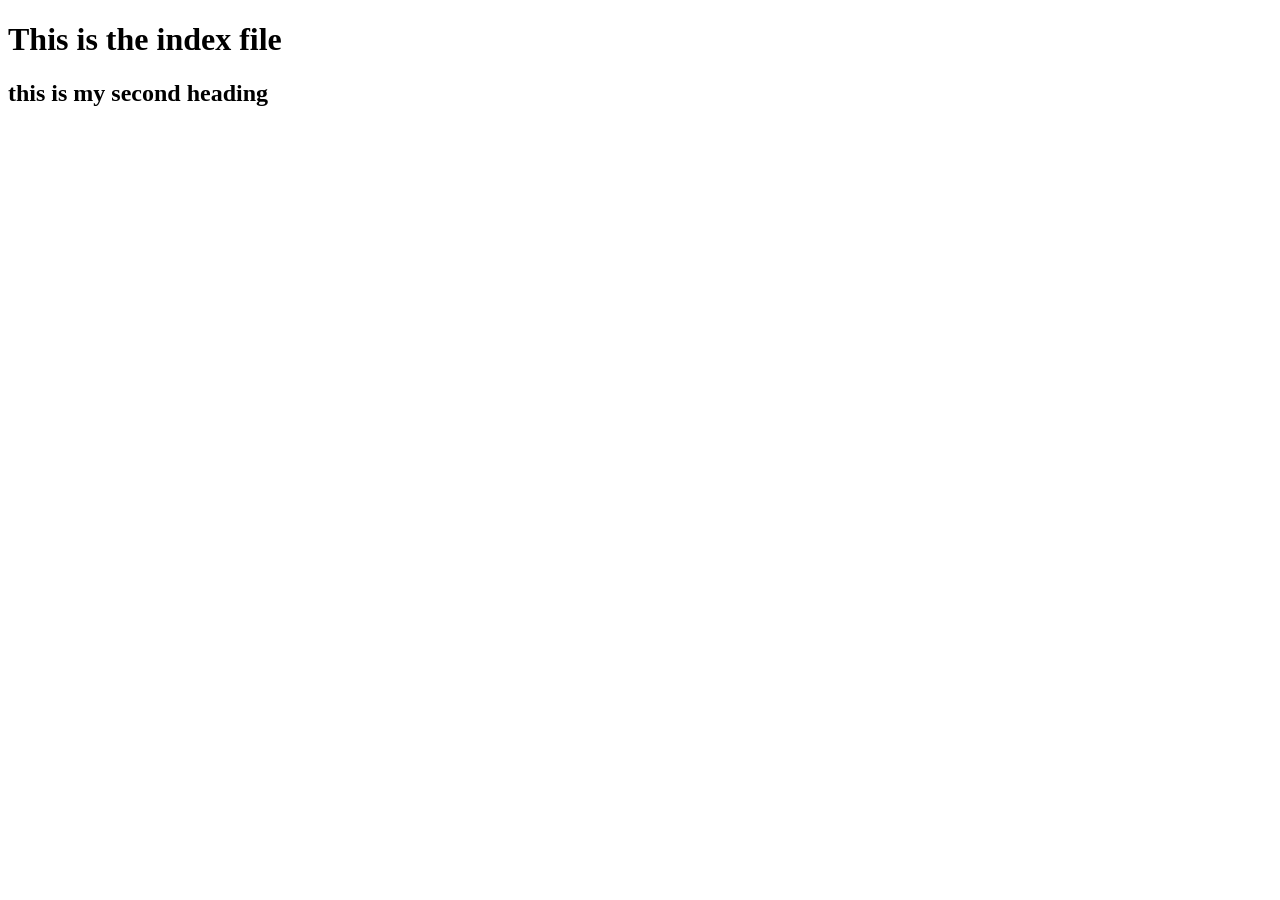
<file: HTML 1/index.html>
<!DOCTYPE html>
<html lang="en">
<head>
    <meta charset="UTF-8">
    <meta name="viewport" content="width=device-width, initial-scale=1.0">
    <title>Publishing website</title>
</head>
<body>
    <h1>This is the index file</h1>
    <h2>this is my second heading</h2>
</body>
</html>
</file>
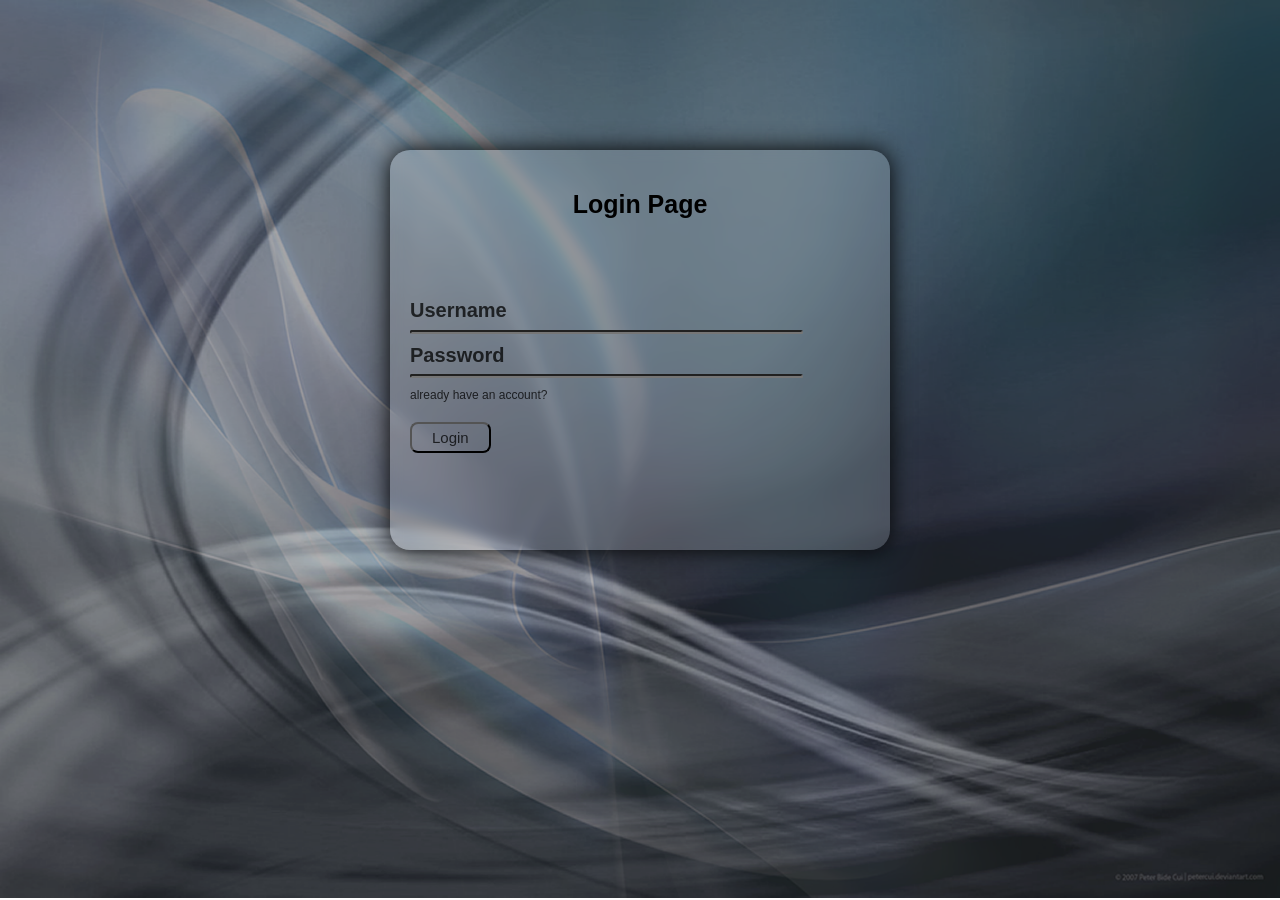
<file: html css 2 login page/index.html>
<!DOCTYPE html>
<html lang="en">
<head>
  <meta charset="UTF-8">
  <meta name="viewport" content="width=device-width, initial-scale=1.0">
  <title>Login page</title>
  <link rel="stylesheet" href="style.css">
</head>
<body>
  <div class="login">
<h3>Login Page</h3>
<div class="log">
  <h4>Username</h4>
  <input type="text">
  <h4>Password</h4>
  <input type="password">

  <p>already have an account?</p>
  <button>Login</button>
</div>

  </div>
</body>
</html>
</file>
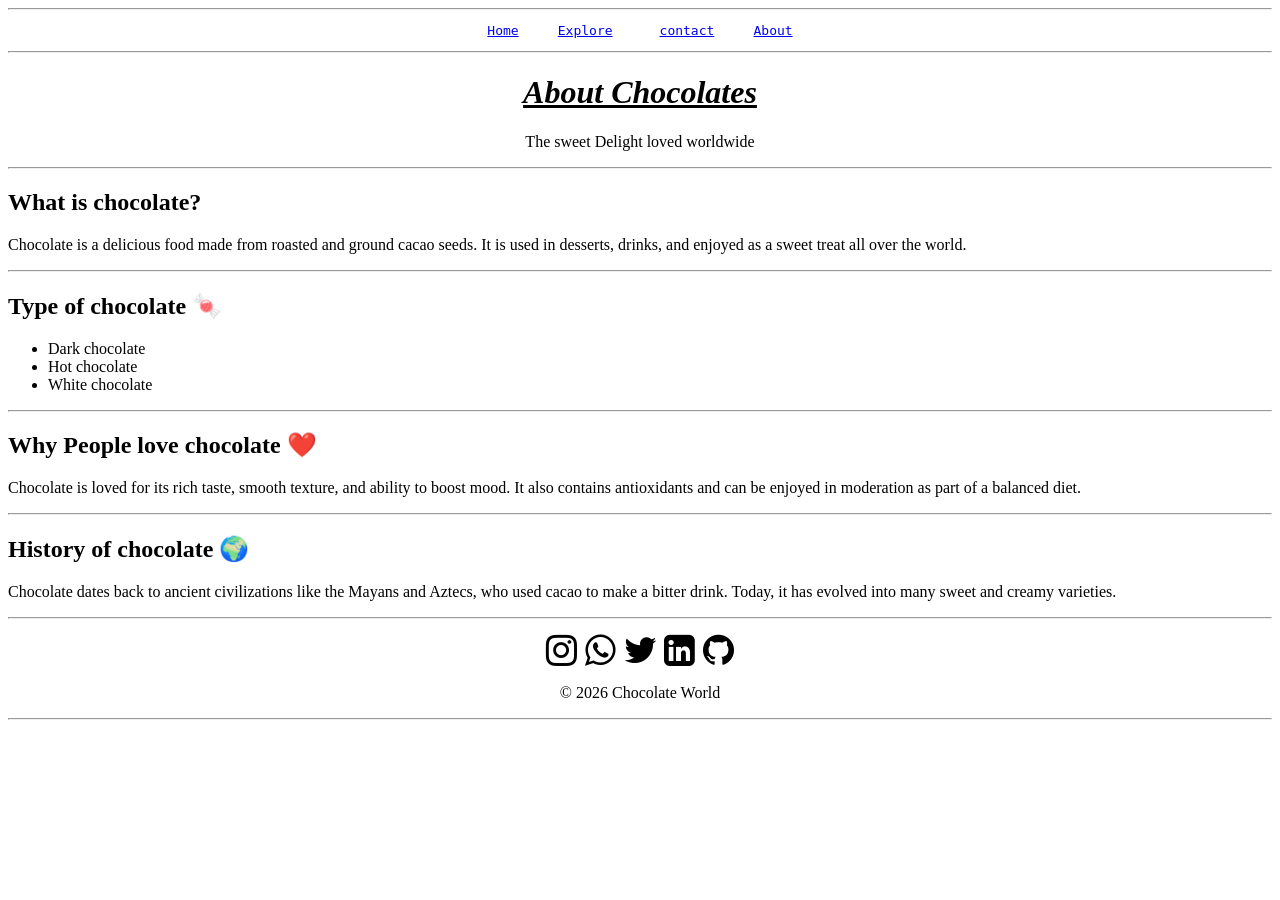
<file: hmtl project 2 chocolate/about.html>
<!DOCTYPE html>
<html lang="en">
<head>
  <meta charset="UTF-8">
  <meta name="viewport" content="width=device-width, initial-scale=1.0">
  <title>about us</title>
   <link rel="stylesheet" href="https://cdnjs.cloudflare.com/ajax/libs/font-awesome/4.7.0/css/font-awesome.min.css">
  <link rel="icon" href="https://cdn-icons-png.flaticon.com/512/7522/7522581.png">
  

  <!-- <style>
        body {
            font-family: Arial, sans-serif;
            margin: 0;
            background-color: #f8f1e7;
            color: #3e2723;
        }
        header {
            background-color: #4e342e;
            color: white;
            padding: 20px;
            text-align: center;
        }
        section {
            padding: 20px;
        }
        h2 {
            color: #6d4c41;
        }
        .container {
            max-width: 900px;
            margin: auto;
        }
        footer {
            background-color: #4e342e;
            color: white;
            text-align: center;
            padding: 10px;
        }
    </style> -->
</head>
<body>
  <!-- Navigation bar -->
  <hr>
<nav>
  <center><pre><a href="index2.html">Home</a>     <a href="explore.html">Explore</a>      <a href="contact1.html">contact</a>     <a href="about.html">About</a></pre></center>
</nav>
<hr>
<!-- Navigation bar -->

 <center><header><u><em><h1>About Chocolates</h1></em></u></header>
 <p>The sweet Delight loved worldwide</p></center>
<hr>

 <div class="container">
  <section>
    <h2>What is chocolate?</h2>
    <p>
      Chocolate is a delicious food made from roasted and ground cacao seeds.
            It is used in desserts, drinks, and enjoyed as a sweet treat all over the world.
    </p>
  </section><hr>
  <section>
    <h2> Type of chocolate 🍬</h2>
    <ul>
      <li>Dark chocolate</li>
      <li>Hot chocolate</li>
      <li>White chocolate</li>
    </ul>
  </section><hr>

  <section>
    <h2>Why People love chocolate ❤️</h2>
    <p>Chocolate is loved for its rich taste, smooth texture, and ability to boost mood.
            It also contains antioxidants and can be enjoyed in moderation as part of a balanced diet.</p>
  </section><hr>
  <section>
    <h2>History of chocolate 🌍</h2>
    <p> Chocolate dates back to ancient civilizations like the Mayans and Aztecs,
            who used cacao to make a bitter drink. Today, it has evolved into many
            sweet and creamy varieties.</p>
  </section>
 </div>


  <!-- footer -->
   <hr>
<footer>
  <center>
    <pre>
<i class="fa fa-instagram" style="font-size:36px"></i> <i class="fa fa-whatsapp" style="font-size:36px"></i> <i class="fa fa-twitter" style="font-size:36px"></i> <i class="fa fa-linkedin-square" style="font-size:36px"></i> <i class="fa fa-github" style="font-size:36px"></i>
</pre>
<p> © 2026 Chocolate World</p>
</center>

</footer>
<hr>

  <!-- footer -->
</body>
</html>
</file>
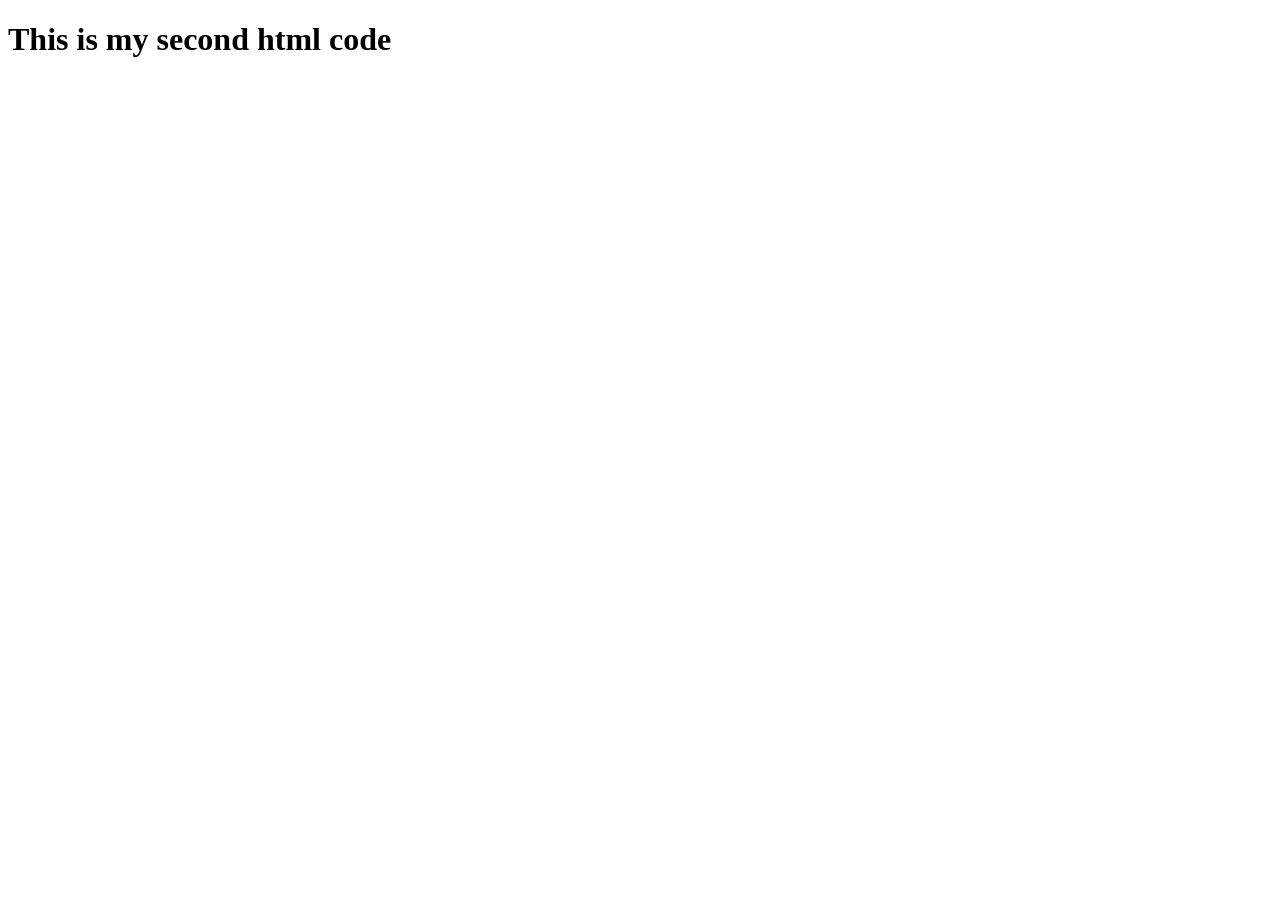
<file: HTML 1/level 1/pop.html>
<!DOCTYPE html>
<html lang="en">
<head>
    <meta charset="UTF-8">
    <meta name="viewport" content="width=device-width, initial-scale=1.0">
    <title>Document</title>
</head>
<body>
    <h1>This is my second html code</h1>
</body>
</html>
</file>
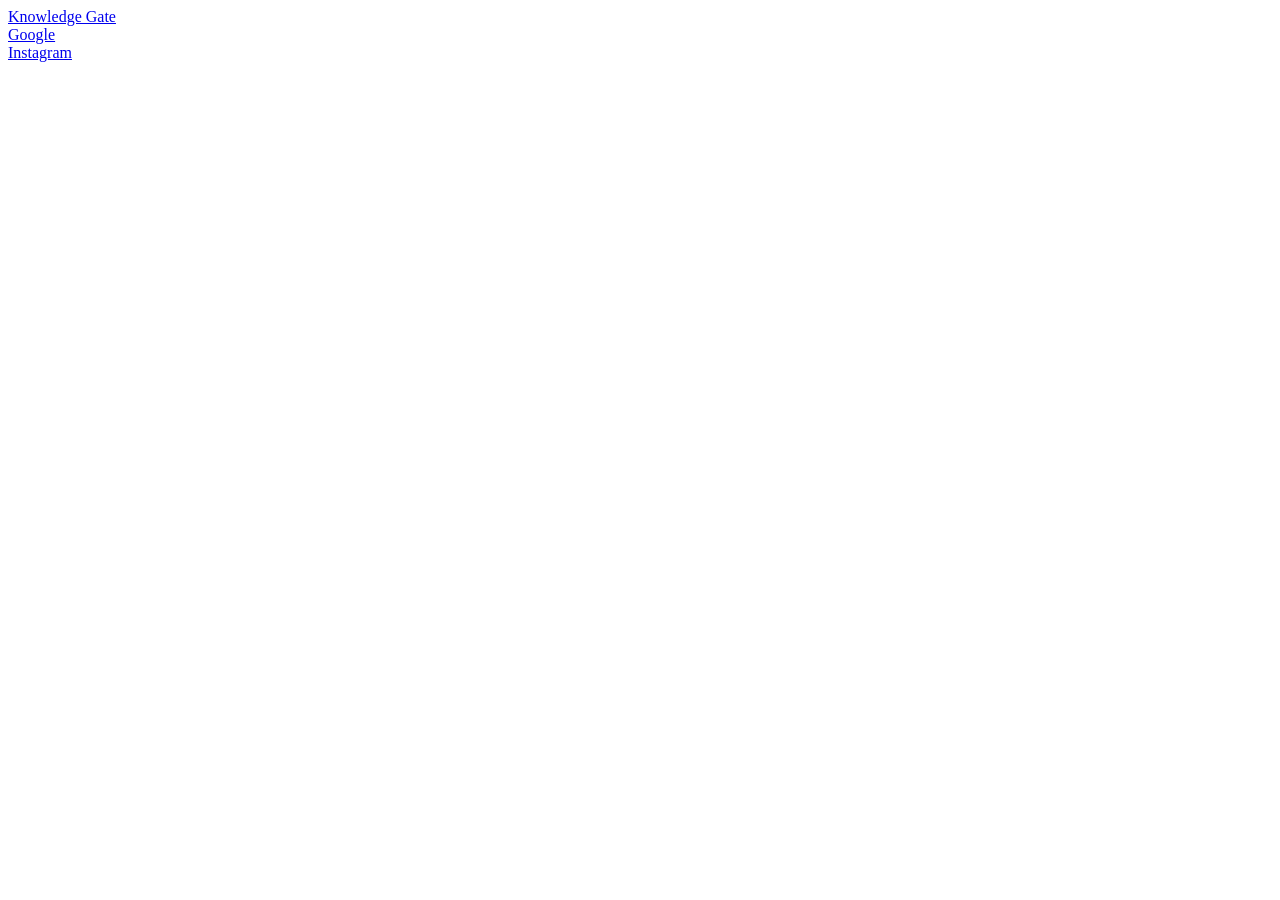
<file: HTML 1/level 2/anchor.html>
<!DOCTYPE html>
<html lang="en">
<head>
    <meta charset="UTF-8">
    <meta name="viewport" content="width=device-width, initial-scale=1.0">
    <title>Document</title>
</head>
<body>
    <a href="https://www.knowledgegate.in/">Knowledge Gate</a><br>
    <a href="https://www.google.com/" target="_blank">Google</a><br>
    <a href="https://www.instagram.com/">Instagram</a>
</body>
</html>
</file>
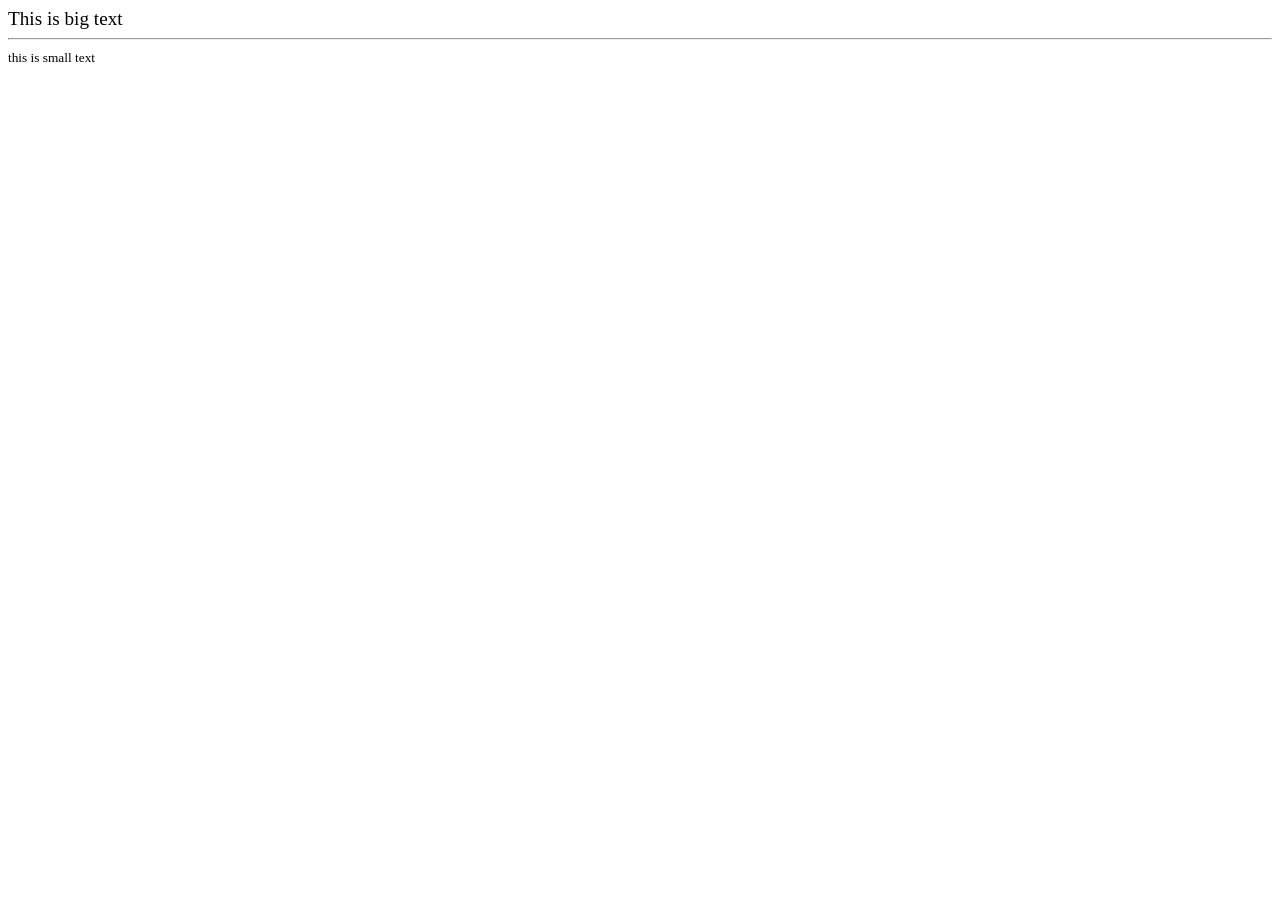
<file: HTML 1/level 2/big-small.html>
<!DOCTYPE html>
<html lang="en">
<head>
    <meta charset="UTF-8">
    <meta name="viewport" content="width=device-width, initial-scale=1.0">
    <title>Big Small</title>
</head>
<body>
    <big>This is big text</big><hr>
    <small>this is small text</small>
</body>
</html>
</file>
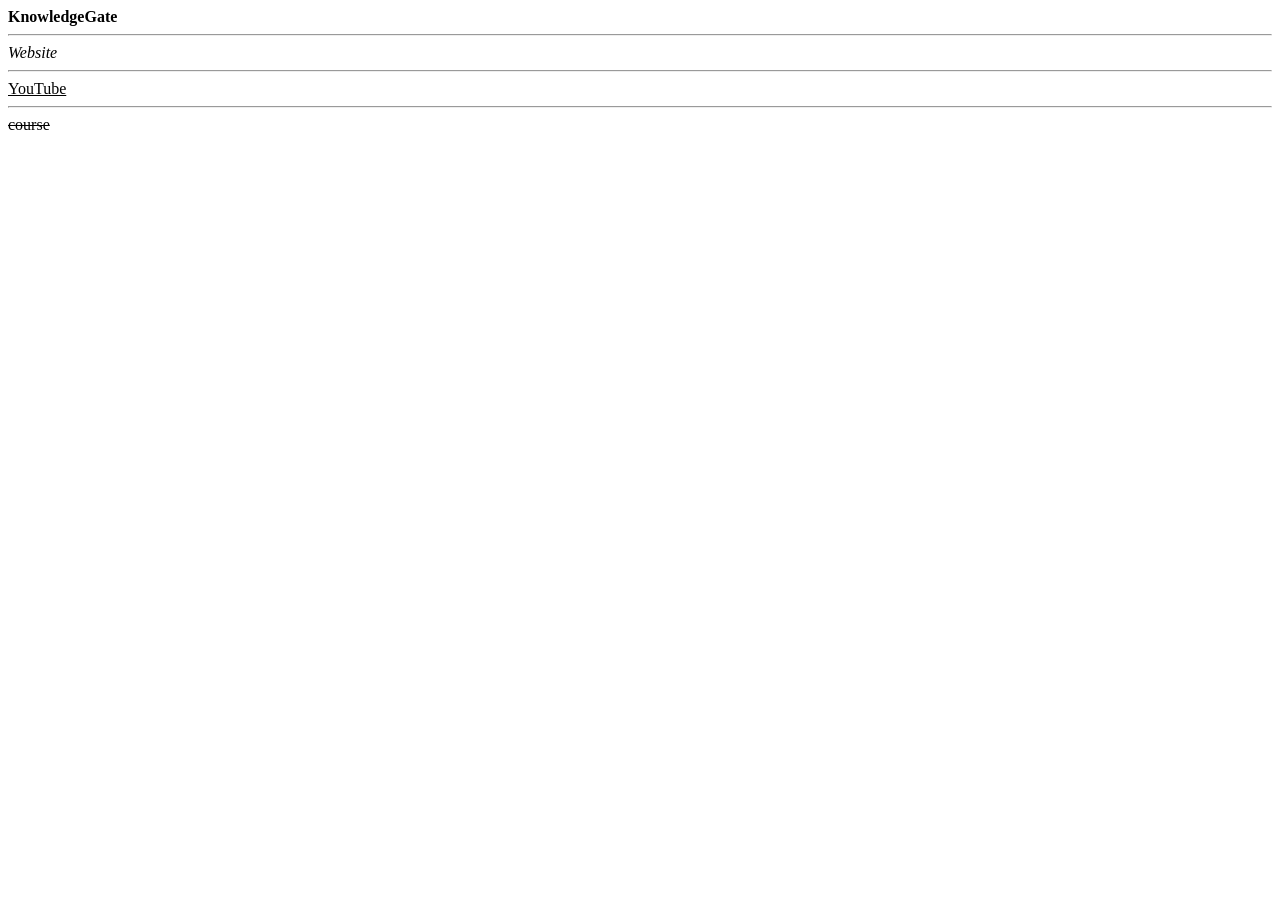
<file: HTML 1/level 2/bius.html>
<!DOCTYPE html>
<html lang="en">
<head>
    <meta charset="UTF-8">
    <meta name="viewport" content="width=device-width, initial-scale=1.0">
    <title>Document</title>
</head>
<body>
    <b>KnowledgeGate</b><hr>
    <i>Website</i><hr>
    <u>YouTube</u><hr>
    <s>course</s>
</body>
</html>
</file>
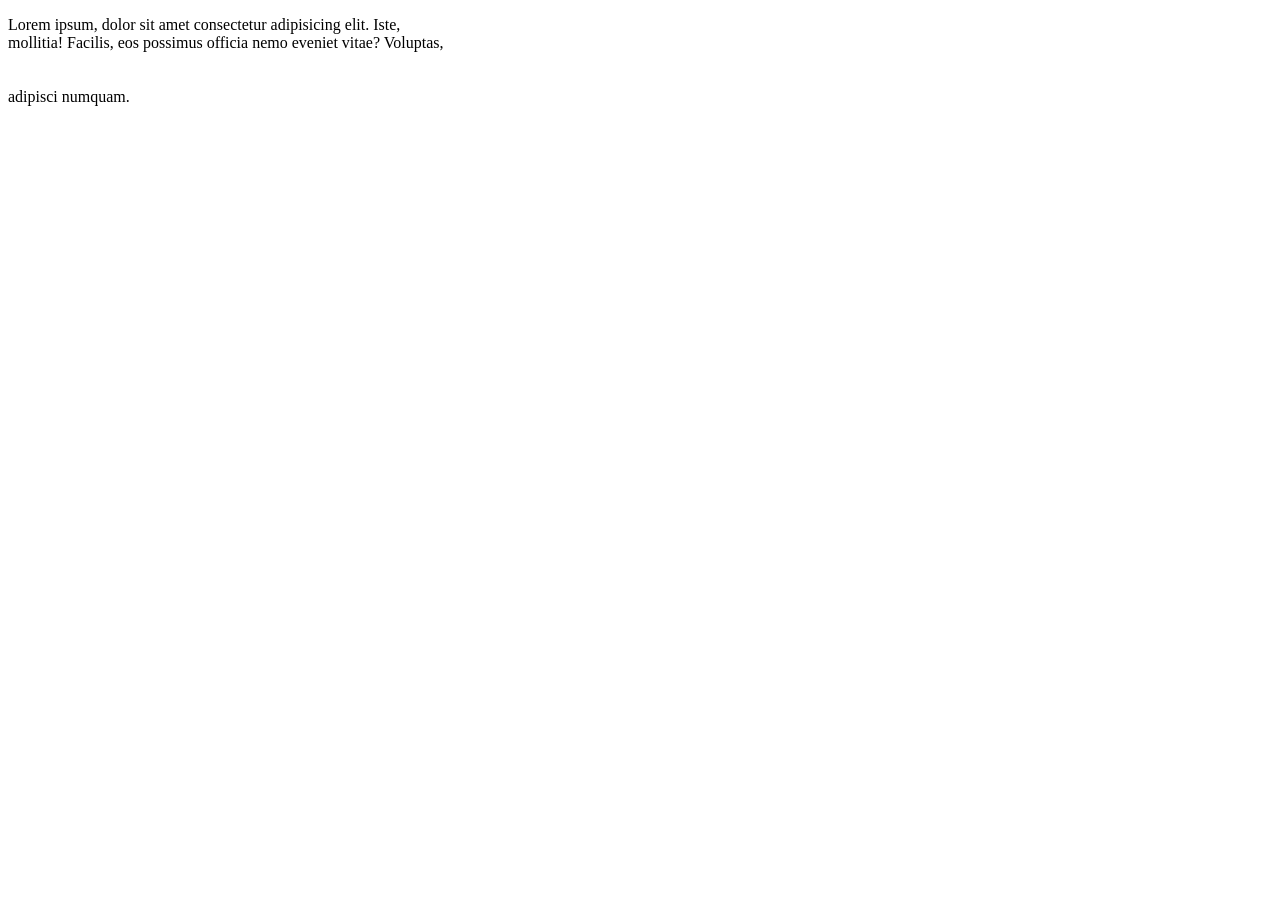
<file: HTML 1/level 2/br.html>
<!DOCTYPE html>
<html lang="en">
<head>
    <meta charset="UTF-8">
    <meta name="viewport" content="width=device-width, initial-scale=1.0">
    <title>Document</title>
</head>
<body>
    <p>Lorem ipsum, dolor sit amet consectetur adipisicing elit. Iste, <br> mollitia! Facilis, eos possimus officia nemo eveniet vitae? Voluptas, <br><br><br>adipisci numquam.</p>
</body>
</html>
</file>
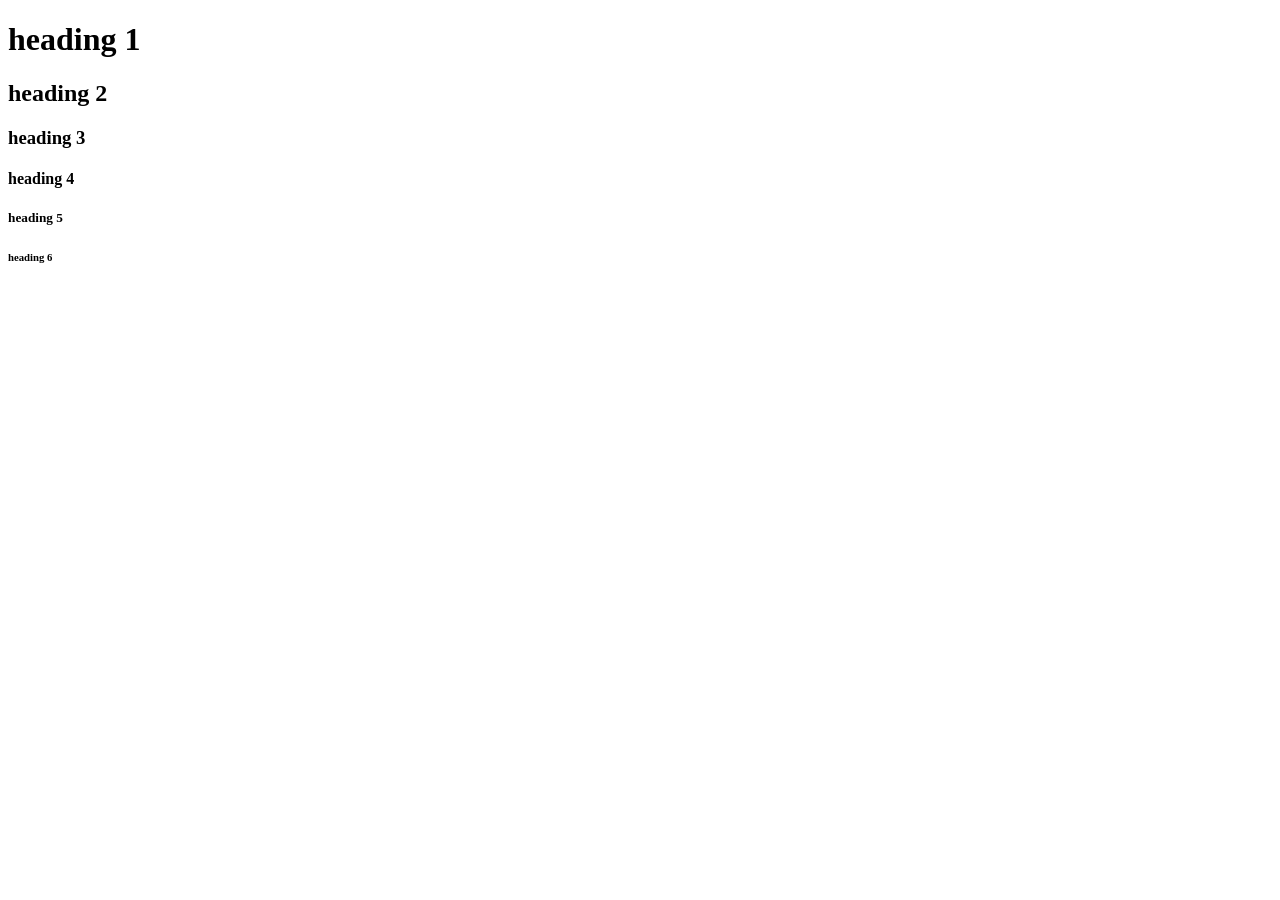
<file: HTML 1/level 2/heading.html>
<!DOCTYPE html>
<html lang="en">
<head>
    <meta charset="UTF-8">
    <meta name="viewport" content="width=device-width, initial-scale=1.0">
    <title>Headings</title>
</head>
<body>
    <h1>heading 1</h1>
    <h2>heading 2</h2>
    <h3>heading 3</h3>
    <h4>heading 4</h4>
    <h5>heading 5</h5>
    <h6>heading 6</h6>
</body>
</html>
</file>
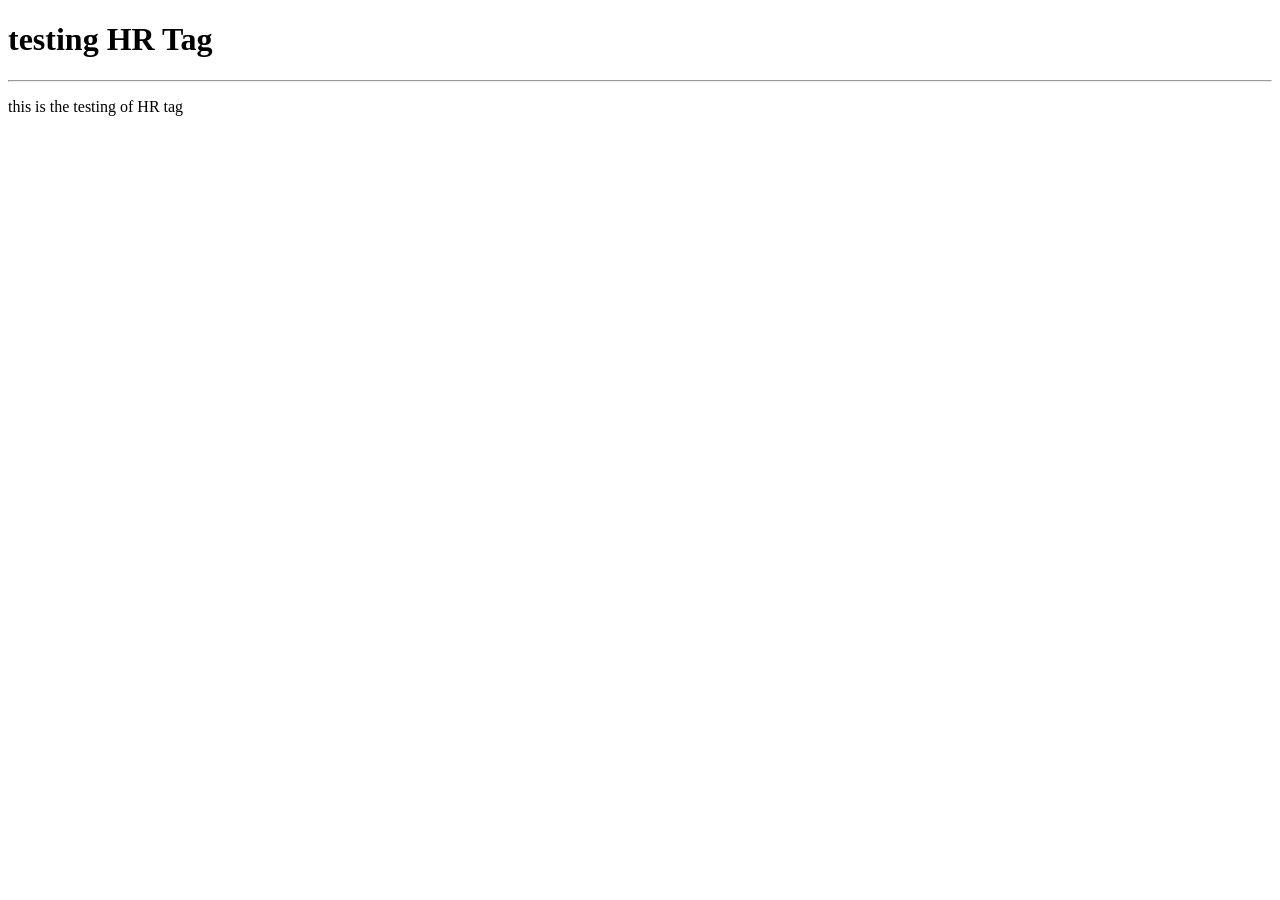
<file: HTML 1/level 2/hr.html>
<!DOCTYPE html>
<html lang="en">
<head>
    <meta charset="UTF-8">
    <meta name="viewport" content="width=device-width, initial-scale=1.0">
    <title>Document</title>
</head>
<body>
    <h1>testing HR Tag</h1>
    <hr>
    <p>this is the testing of HR tag</p>
</body>
</html>
</file>
<file: html css 2 login page/style.css>
@import url('https://fonts.googleapis.com/css2?family=Poppins:ital,wght@0,100;0,200;0,300;0,400;0,500;0,600;0,700;0,800;0,900;1,100;1,200;1,300;1,400;1,500;1,600;1,700;1,800;1,900&display=swap');
*{
  margin: 0;
  padding: 0%;
}

body{
  background-image: url(bg1-png.png);
  background-size: 100vw 100vh;
}

.login{
  width: 500px;
  height: 400px;
  background-color: rgba(240, 248, 255, 0.158);
  margin: auto;
  margin-top: 150px;
  backdrop-filter: blur(6px);
  border-radius: 20px;
  box-shadow: 0px 0px 25px black;
}
.login h3{
  text-align: center;
  position: relative;
  top: 40px;
  color: black;
  font-family:'poppin', sans-serif;
  font-size: 25px;
}

.log{
  position: relative;
  top: 120px;
  left: 20px;
}
.log h4{
  color: rgba(0, 0, 0, 0.747);
  font-family:'poppin', sans-serif;
  font-size: 20px;
  
}
.log input{
  padding-right: 220px;
  background: none;
  border-radius: 10px;
  margin-bottom: 10px;
  height: 0px;
  cursor: pointer;
}

.log input:hover{
  height: 20px;
  transition: height 0.5s;

}
.log p{
    color: rgba(0, 0, 0, 0.747);
  font-family:'poppin', sans-serif;
  font-size: 12px;
  cursor: pointer;
}
.log p:hover{
  color: rgba(0, 0, 0, 0.616);

}
.log button{
  margin-top: 20px;
  padding: 5px 20px;
  font-size: 15px;
  background: none;
  border-radius: 8px;
  color: rgba(0, 0, 0, 0.747);
}

.log button:hover{
  background-color: rgba(245, 245, 245, 0.712);
  transition: background-color 1s;
  color: rgba(0, 0, 0, 0.616);
  cursor: pointer;
}
</file>
